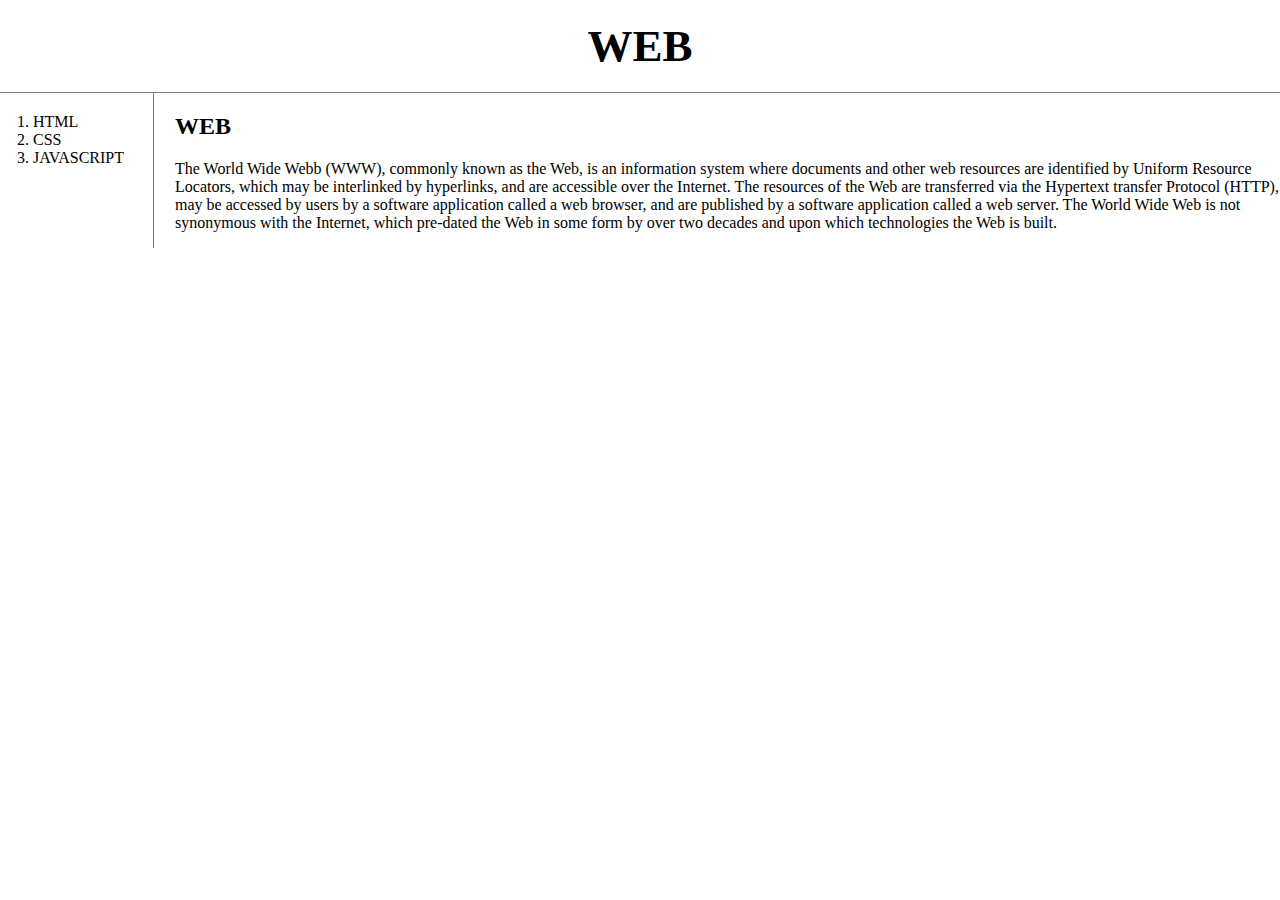
<file: index.html>
<!doctype html>
<html>
<head>
  <title>WEB1 - Welcome</title>
  <meta charset="utf-8">
  <link rel="stylesheet" href="style.css">
  <!-- Global site tag (gtag.js) - Google Analytics -->
<script async src="https://www.googletagmanager.com/gtag/js?id=G-6Q89FW8T5T"></script>
<script>
  window.dataLayer = window.dataLayer || [];
  function gtag(){dataLayer.push(arguments);}
  gtag('js', new Date());

  gtag('config', 'G-6Q89FW8T5T');
</script>
</head>
<body>
  <h1><a href="index.html">WEB</a></h1>
  <div id="grid">
    <ol>
      <li><a href="1.html">HTML</a></li>
      <li><a href="2.html">CSS</a></li>
      <li><a href="3.html">JAVASCRIPT</a></li>
    </ol>
    <div id="article">
      <h2>WEB</h2>
      <p>The World Wide Webb (WWW), commonly known as the Web, is an information
        system where documents and other web resources are identified by Uniform Resource
        Locators, which may be interlinked by hyperlinks, and are accessible over the
        Internet. The resources of the Web are transferred via the Hypertext transfer
        Protocol (HTTP), may be accessed by users by a software application called
        a web browser, and are published by a software application called a web server.
        The World Wide Web is not synonymous with the Internet, which pre-dated the Web
        in some form by over two decades and upon which technologies the Web is built.
      </p>
    </div>
  </div>
  <p>
    <div id="disqus_thread"></div>
    <script>
        /**
        *  RECOMMENDED CONFIGURATION VARIABLES: EDIT AND UNCOMMENT THE SECTION BELOW TO INSERT DYNAMIC VALUES FROM YOUR PLATFORM OR CMS.
        *  LEARN WHY DEFINING THESE VARIABLES IS IMPORTANT: https://disqus.com/admin/universalcode/#configuration-variables    */
        /*
        var disqus_config = function () {
        this.page.url = PAGE_URL;  // Replace PAGE_URL with your page's canonical URL variable
        this.page.identifier = PAGE_IDENTIFIER; // Replace PAGE_IDENTIFIER with your page's unique identifier variable
        };
        */
        (function() { // DON'T EDIT BELOW THIS LINE
        var d = document, s = d.createElement('script');
        s.src = 'https://web1-xd8bo0b24a.disqus.com/embed.js';
        s.setAttribute('data-timestamp', +new Date());
        (d.head || d.body).appendChild(s);
        })();
    </script>
    <noscript>Please enable JavaScript to view the <a href="https://disqus.com/?ref_noscript">comments powered by Disqus.</a></noscript>
  </p>
</body>
</html>
</file>
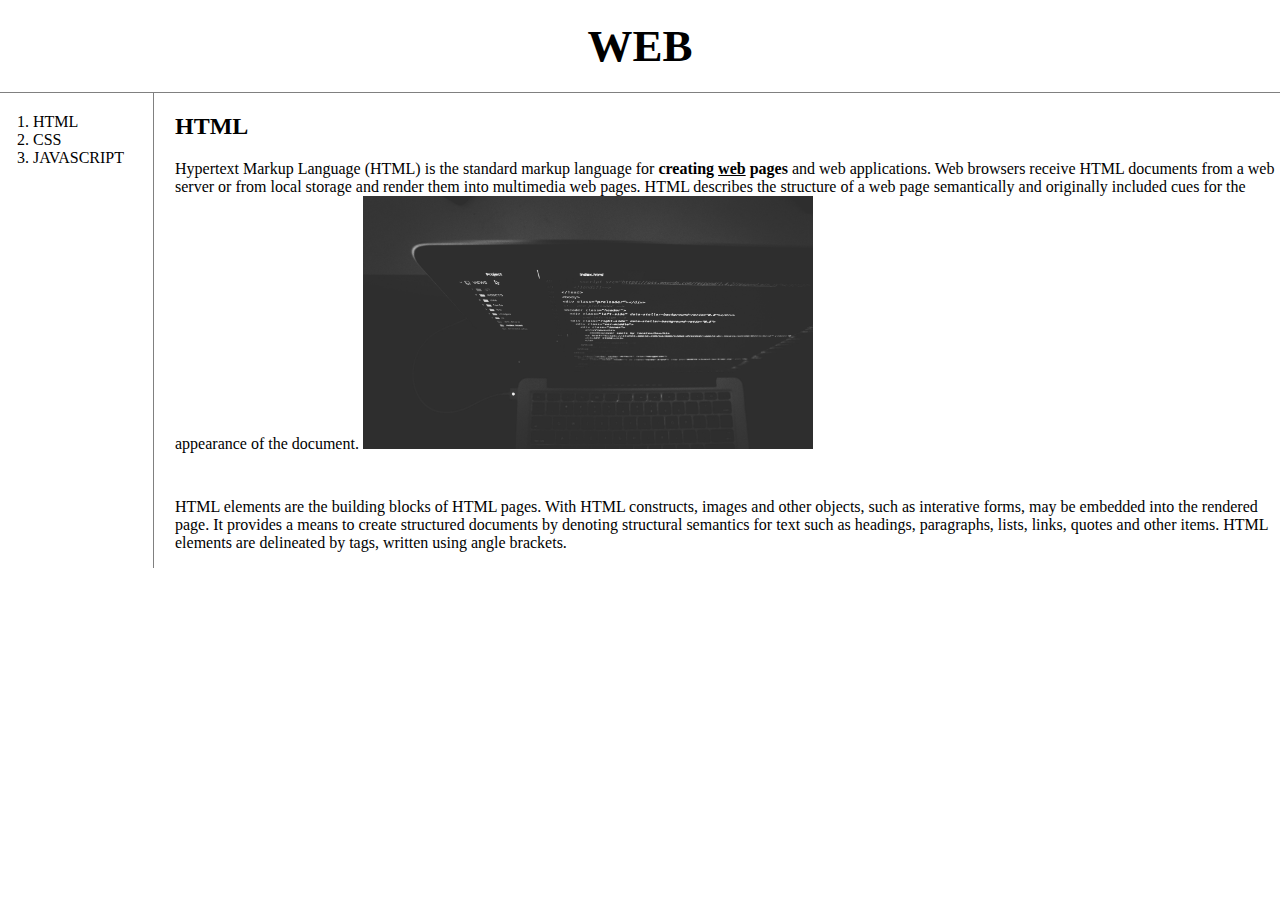
<file: 1.html>
<!doctype html>
<html>
<head>
  <title>WEB1 - html</title>
  <meta charset="utf-8">
  <link rel="stylesheet" href="style.css">

  <!-- Global site tag (gtag.js) - Google Analytics -->
<script async src="https://www.googletagmanager.com/gtag/js?id=G-6Q89FW8T5T"></script>
<script>
  window.dataLayer = window.dataLayer || [];
  function gtag(){dataLayer.push(arguments);}
  gtag('js', new Date());

  gtag('config', 'G-6Q89FW8T5T');
</script>
</head>
<body>
  <h1><a href="index.html">WEB</a></h1>
    <div id="grid">
      <ol>
        <li><a href="1.html">HTML</a></li>
        <li><a href="2.html">CSS</a></li>
        <li><a href="3.html">JAVASCRIPT</a></li>
      </ol>
      <div id="article">
  <h2>HTML</h2>
    <p><a href="https://www.w3.org/TR/html52/"
    target="_blank" title="html5 specification">Hypertext Markup Language (HTML)</a>
     is the standard markup language for <strong>creating
    <u>web</u> pages</strong> and web applications. Web browsers receive HTML documents from
     a web server or from local storage and render them into multimedia web pages. HTML describes
      the structure of a web page semantically and originally included cues for the appearance
      of the document.
    <img src="coding.jpg" width="450">
    </p>
    <p style="margin-top:45px;">HTML elements are the building blocks
        of HTML pages. With HTML constructs, images and other objects, such as interative forms,
         may be embedded into the rendered page. It provides a means to create structured
         documents by denoting structural semantics for text such as headings, paragraphs, lists,
         links, quotes and other items. HTML elements are delineated by tags, written using angle
         brackets.
    </p>
    <p>
    <div id="disqus_thread"></div>
      <script>
        /**
        *  RECOMMENDED CONFIGURATION VARIABLES: EDIT AND UNCOMMENT THE SECTION BELOW TO INSERT DYNAMIC VALUES FROM YOUR PLATFORM OR CMS.
        *  LEARN WHY DEFINING THESE VARIABLES IS IMPORTANT: https://disqus.com/admin/universalcode/#configuration-variables    */
        /*
        var disqus_config = function () {
        this.page.url = PAGE_URL;  // Replace PAGE_URL with your page's canonical URL variable
        this.page.identifier = PAGE_IDENTIFIER; // Replace PAGE_IDENTIFIER with your page's unique identifier variable
        };
        */
        (function() { // DON'T EDIT BELOW THIS LINE
        var d = document, s = d.createElement('script');
        s.src = 'https://web1-xd8bo0b24a.disqus.com/embed.js';
        s.setAttribute('data-timestamp', +new Date());
        (d.head || d.body).appendChild(s);
        })();
      </script>
      <noscript>Please enable JavaScript to view the <a href="https://disqus.com/?ref_noscript">comments powered by Disqus.</a></noscript>
    </p>
  <!--Start of Tawk.to Script-->
      <script type="text/javascript">
        var Tawk_API=Tawk_API||{}, Tawk_LoadStart=new Date();
        (function(){
        var s1=document.createElement("script"),s0=document.getElementsByTagName("script")[0];
        s1.async=true;
        s1.src='https://embed.tawk.to/611d097dd6e7610a49b0c9ce/1fdcmq53h';
        s1.charset='UTF-8';
        s1.setAttribute('crossorigin','*');
        s0.parentNode.insertBefore(s1,s0);
        })();
      </script>
    </div>
  </div>
<!--End of Tawk.to Script-->
</body>
</html>
</file>
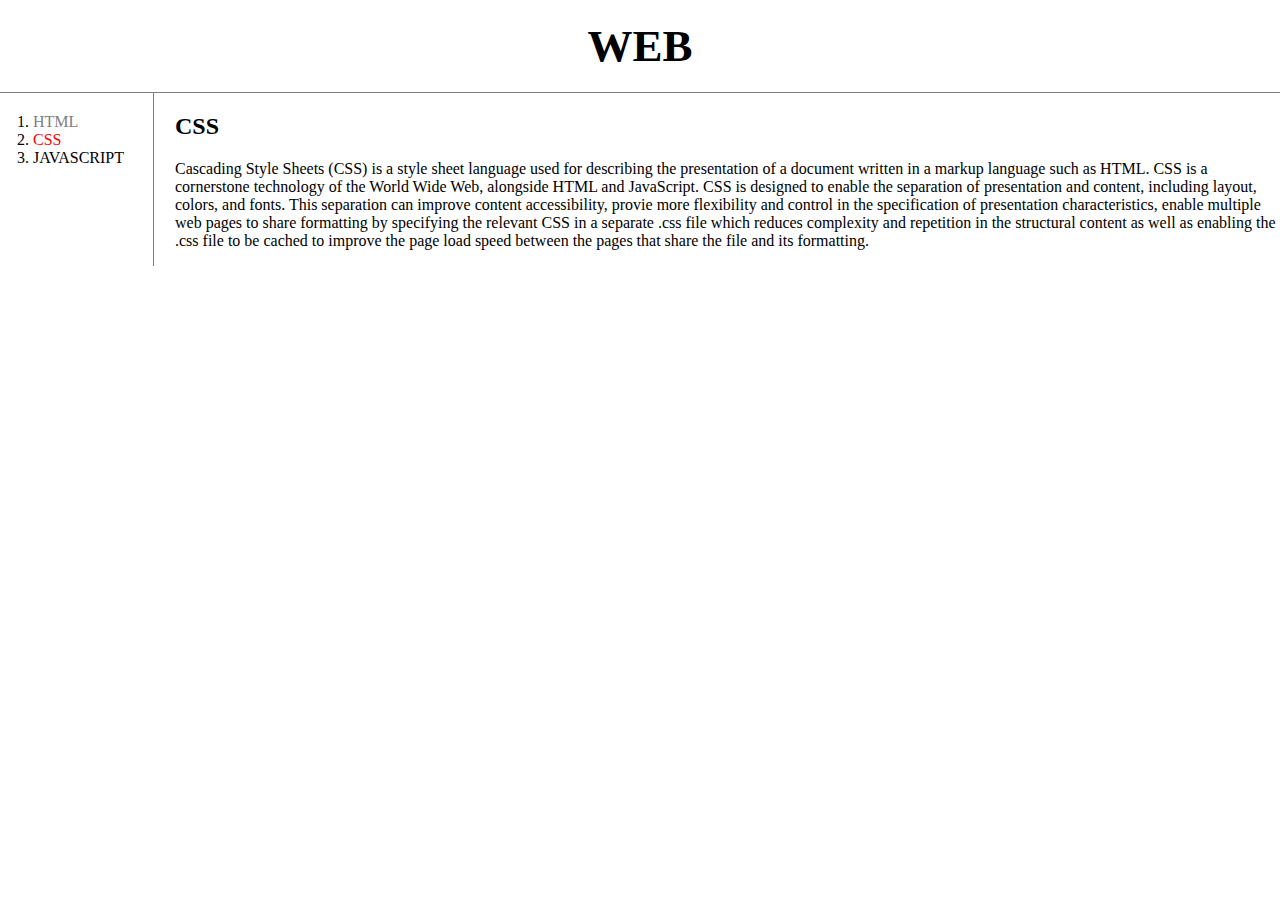
<file: 2.html>
<!doctype html>
<html>
<head>
  <title>WEB1 - CSS</title>
  <meta charset="utf-8">
  <link rel="stylesheet" href="style.css">
  <!-- Global site tag (gtag.js) - Google Analytics -->
<script async src="https://www.googletagmanager.com/gtag/js?id=G-6Q89FW8T5T"></script>
<script>
  window.dataLayer = window.dataLayer || [];
  function gtag(){dataLayer.push(arguments);}
  gtag('js', new Date());

  gtag('config', 'G-6Q89FW8T5T');
</script>
</head>
<body>
  <h1><a href="index.html">WEB</a></h1>
  <div id="grid">
    <ol>
      <li><a href="1.html" class="saw">HTML</a></li>
      <li><a href="2.html" class="saw active" id="active">CSS</a></li>
      <li><a href="3.html">JAVASCRIPT</a></li>
    </ol>
    <div id="article">
      <h2>CSS</h2>
      <p>Cascading Style Sheets (CSS) is a style sheet language used for describing
     the presentation of a document written in a markup language such as HTML.
     CSS is a cornerstone technology of the World Wide Web, alongside HTML and JavaScript.
     CSS is designed to enable the separation of presentation and content,
     including layout, colors, and fonts. This separation can improve content
     accessibility, provie more flexibility and control in the specification of
     presentation characteristics, enable multiple web pages to share formatting
      by specifying the relevant CSS in a separate .css file which reduces complexity
       and repetition in the structural content as well as enabling the .css file to
       be cached to improve the page load speed between the pages that share the
       file and its formatting.
      </p>
      </div>
  </div>

  <p>
    <div id="disqus_thread"></div>
    <script>
        /**
        *  RECOMMENDED CONFIGURATION VARIABLES: EDIT AND UNCOMMENT THE SECTION BELOW TO INSERT DYNAMIC VALUES FROM YOUR PLATFORM OR CMS.
        *  LEARN WHY DEFINING THESE VARIABLES IS IMPORTANT: https://disqus.com/admin/universalcode/#configuration-variables    */
        /*
        var disqus_config = function () {
        this.page.url = PAGE_URL;  // Replace PAGE_URL with your page's canonical URL variable
        this.page.identifier = PAGE_IDENTIFIER; // Replace PAGE_IDENTIFIER with your page's unique identifier variable
        };
        */
        (function() { // DON'T EDIT BELOW THIS LINE
        var d = document, s = d.createElement('script');
        s.src = 'https://web1-xd8bo0b24a.disqus.com/embed.js';
        s.setAttribute('data-timestamp', +new Date());
        (d.head || d.body).appendChild(s);
        })();
    </script>
    <noscript>Please enable JavaScript to view the <a href="https://disqus.com/?ref_noscript">comments powered by Disqus.</a></noscript>
  </p>
</body>
</html>
</file>
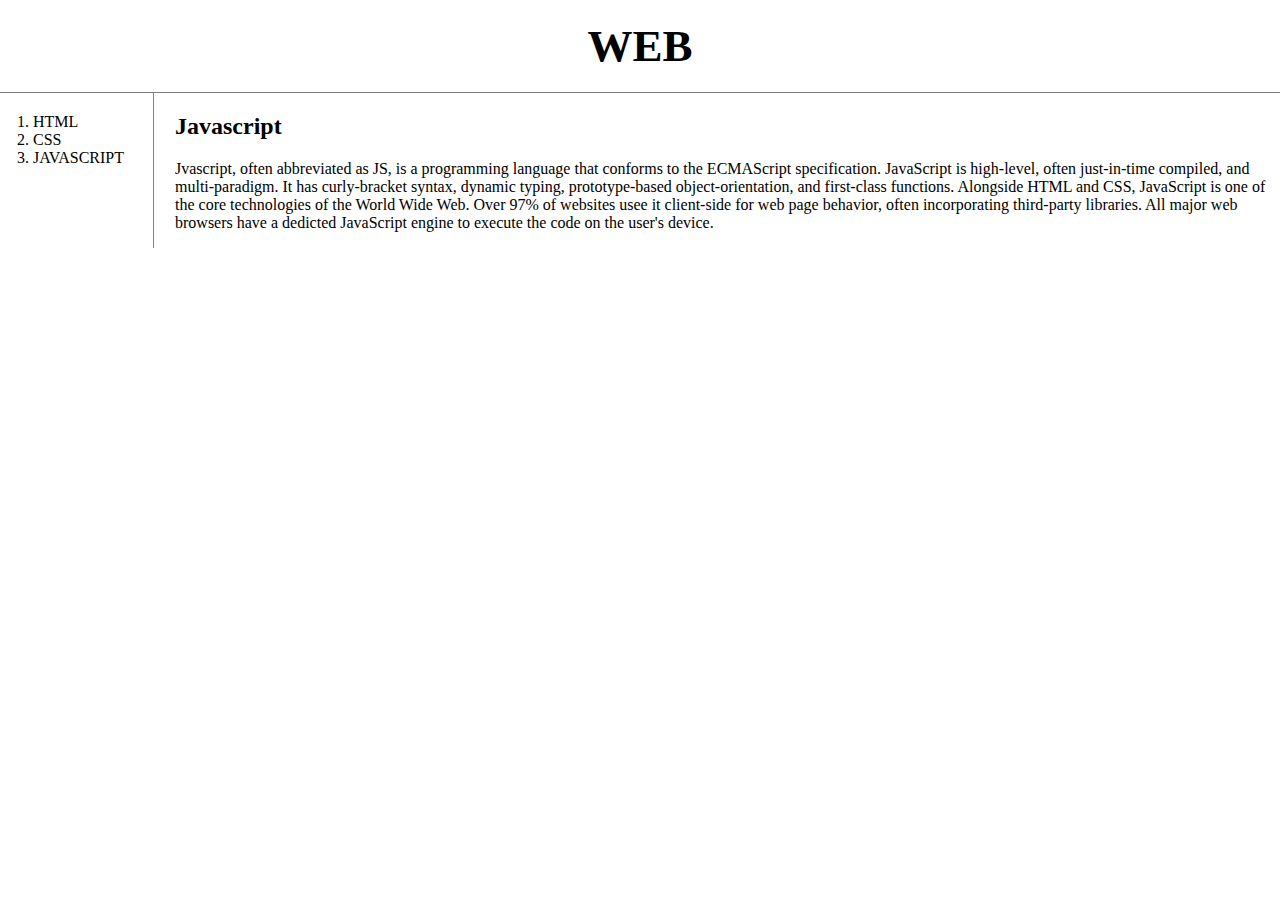
<file: 3.html>
<!doctype html>
<html>
<head>
  <title>WEB1 - JavaScript</title>
  <meta charset="utf-8">
  <link rel="stylesheet" href="style.css">
  <!-- Global site tag (gtag.js) - Google Analytics -->
<script async src="https://www.googletagmanager.com/gtag/js?id=G-6Q89FW8T5T"></script>
<script>
  window.dataLayer = window.dataLayer || [];
  function gtag(){dataLayer.push(arguments);}
  gtag('js', new Date());

  gtag('config', 'G-6Q89FW8T5T');
</script>
</head>
<body>
  <h1><a href="index.html">WEB</a></h1>
  <div id="grid">
    <ol>
      <li><a href="1.html">HTML</a></li>
      <li><a href="2.html">CSS</a></li>
      <li><a href="3.html">JAVASCRIPT</a></li>
    </ol>
    <div id="article">
      <h2>Javascript</h2>
      <p>Jvascript, often abbreviated as JS, is a programming language that conforms
        to the ECMAScript specification. JavaScript is high-level, often just-in-time
        compiled, and multi-paradigm. It has curly-bracket syntax, dynamic typing,
        prototype-based object-orientation, and first-class functions.
        Alongside HTML and CSS, JavaScript is one of the core technologies of the World
        Wide Web. Over 97% of websites usee it client-side for web page behavior, often
        incorporating third-party libraries. All major web browsers have a dedicted JavaScript
        engine to execute the code on the user's device.
      </p>
    </div>
  </div>
  <p>
    <div id="disqus_thread"></div>
    <script>
      /**
      *  RECOMMENDED CONFIGURATION VARIABLES: EDIT AND UNCOMMENT THE SECTION BELOW TO INSERT DYNAMIC VALUES FROM YOUR PLATFORM OR CMS.
      *  LEARN WHY DEFINING THESE VARIABLES IS IMPORTANT: https://disqus.com/admin/universalcode/#configuration-variables    */
      /*
      var disqus_config = function () {
      this.page.url = PAGE_URL;  // Replace PAGE_URL with your page's canonical URL variable
      this.page.identifier = PAGE_IDENTIFIER; // Replace PAGE_IDENTIFIER with your page's unique identifier variable
      };
      */
      (function() { // DON'T EDIT BELOW THIS LINE
      var d = document, s = d.createElement('script');
      s.src = 'https://web1-xd8bo0b24a.disqus.com/embed.js';
      s.setAttribute('data-timestamp', +new Date());
      (d.head || d.body).appendChild(s);
      })();
    </script>
    <noscript>Please enable JavaScript to view the <a href="https://disqus.com/?ref_noscript">comments powered by Disqus.</a></noscript>
  </p>
</body>
</html>
</file>
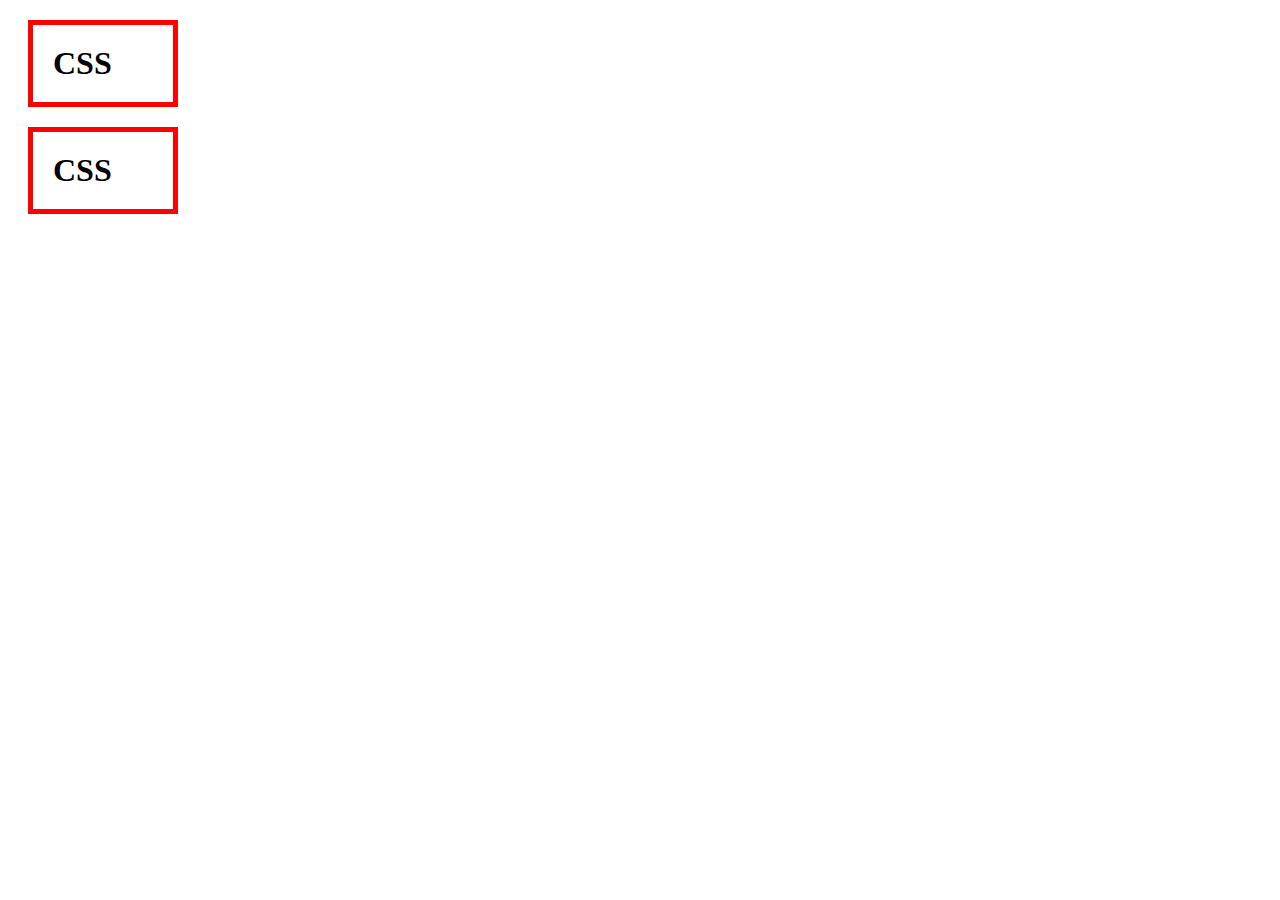
<file: box.html>
<!DOCTYPE html>
<html>
  <head>
    <meta charset="utf-8">
    <title></title>
    <style>
      h1, a {
        border:5px solid red;
        padding:20px;
        margin:20px;
        display: block;
        width:100px;
      }
    </style>
  </head>
  <body>
    <h1>CSS</h1>
    <h1>CSS</h1>
  </body>
</html>
</file>
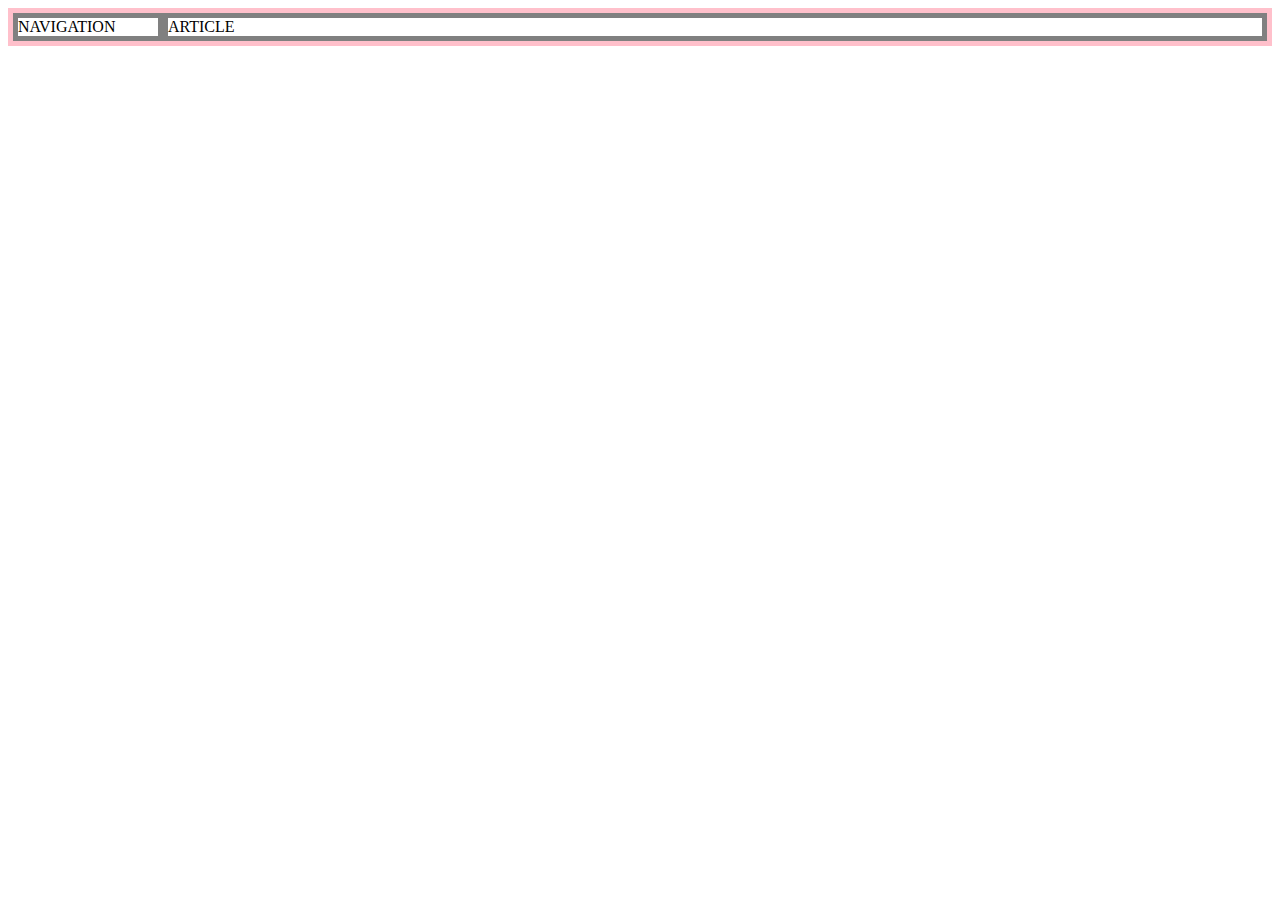
<file: grid.html>
<!DOCTYPE html>
<html>
  <head>
    <meta charset="utf-8">
    <title></title>
    <style>
      #grid {
        border:5px solid pink;
        display:grid;
        grid-template-columns: 150px 1fr;
      }
      div {
        border:5px solid gray;
      }
    </style>
  </head>
  <body>
    <div id="grid">
      <div>NAVIGATION</div>
      <div>ARTICLE</div>
    </div>
  </body>
</html>
</file>
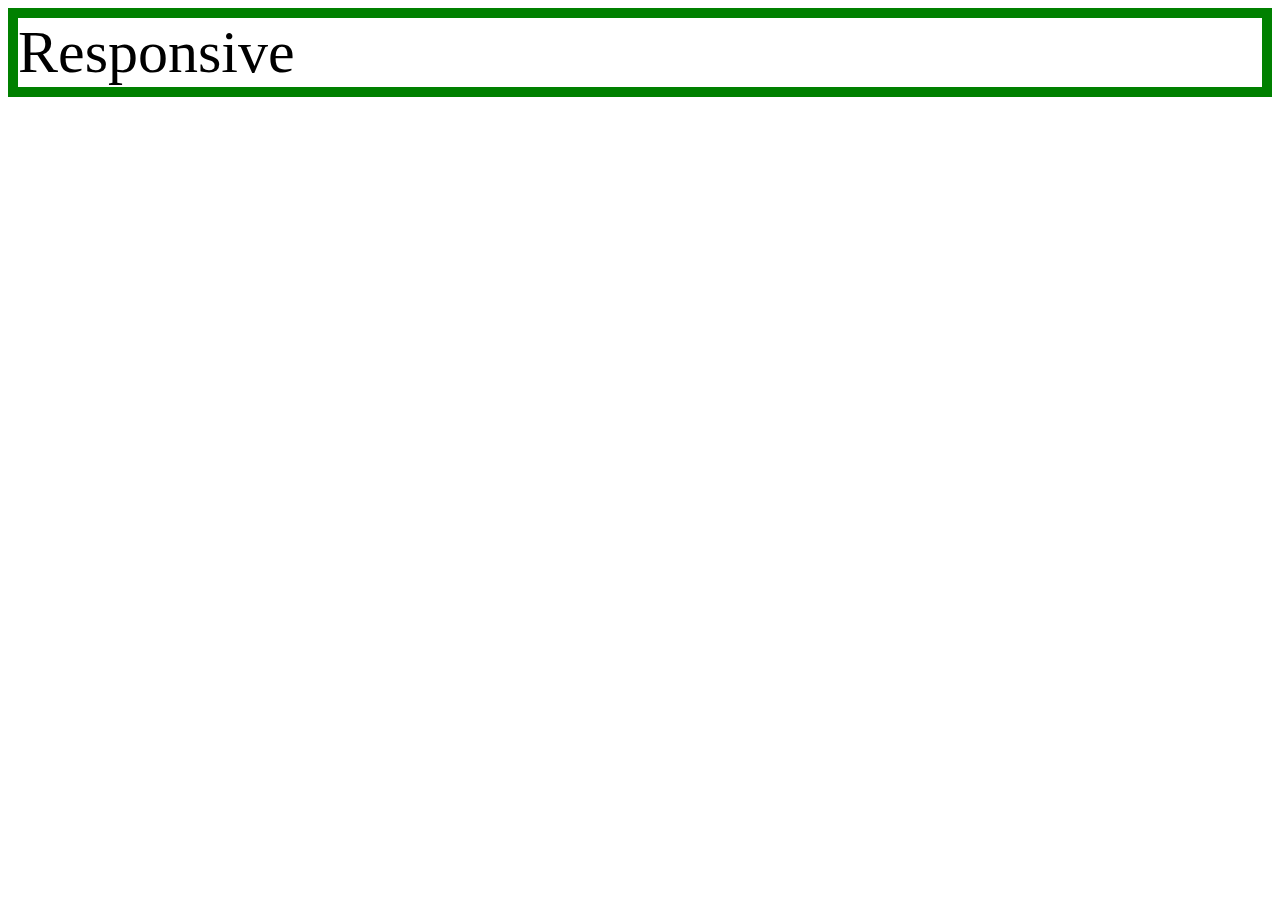
<file: mediaquery.html>
<!DOCTYPE html>
<html>
  <head>
    <meta charset="utf-8">
    <title></title>
    <style>
      div {
        border:10px solid green;
        font-size:60px;
        }
      @media(max-width:800px) {
      div {
        display:none;
        }
      }
      </style>
  </head>
  <body>
    <div>
      Responsive
    </div>
  </body>
</html>
</file>
<file: style.css>
body {
  margin:0;
}
  #active {
    color:red;
  }
  .saw {
    color:gray;
  }
  a {
    color:black;
    text-decoration: none;
  }
  h1 {
    font-size:45px;
    text-align: center;
    border-bottom:1px solid gray;
    margin:0;
    padding:20px;
  }
  ol {
    border-right:1px solid gray;
    width:100px;
    margin:0;
    padding:20px;
  }
  #grid {
    display:grid;
    grid-template-columns: 150px 1fr;
  }
  #grid ol {
    padding-left: 33px;
  }
  #grid #article {
    padding-left: 25px;
  }
  @media(max-width:800px) {
    #grid {
      display:block;
    }
    ol {
      border-right:none;
    }
    h1 {
      border-bottom:none;
    }
  }
</file>
